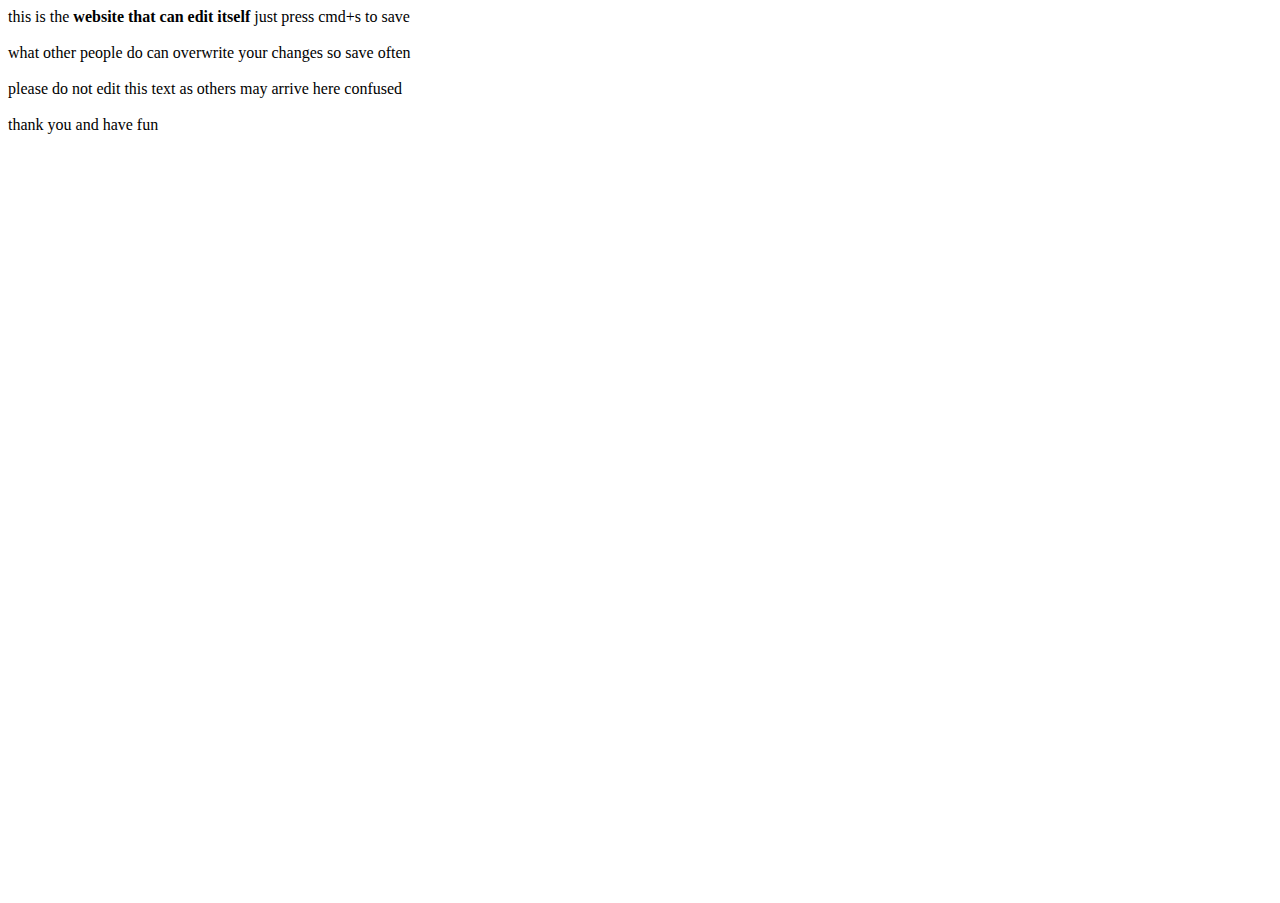
<file: index.html>
<!doctype html>
<html>
  <head>
    <title>A Webpage That Edits Itself</title>
    <link rel='stylesheet' href='assets/css/style.css'/>
    <script src='assets/js/script.js'></script>
  </head>
<body>
  <iframe id='editor'></iframe>
</body>
<html>
</file>
<file: assets/css/style.css>
html, body {
  min-height: 100vh;
  width: 100%;
  line-height: 1;
}

body, body * {
  /*all: unset;*/
  margin: 0;
  padding: 0;
  border: 0;
  font-size: 100%;
  vertical-align: baseline;
}

ol, ul, menu {
  list-style: none;
}

blockquote, q {
  quotes: none;
}

blockquote:before, blockquote:after,
q:before, q:after {
  content: "";
  content: none;
}

table {
  border-collapse: collapse;
  border-spacing: 0;
}

#editor {
  width: 100vw;
  height: 100vh;
  overflow: auto;
}
</file>
